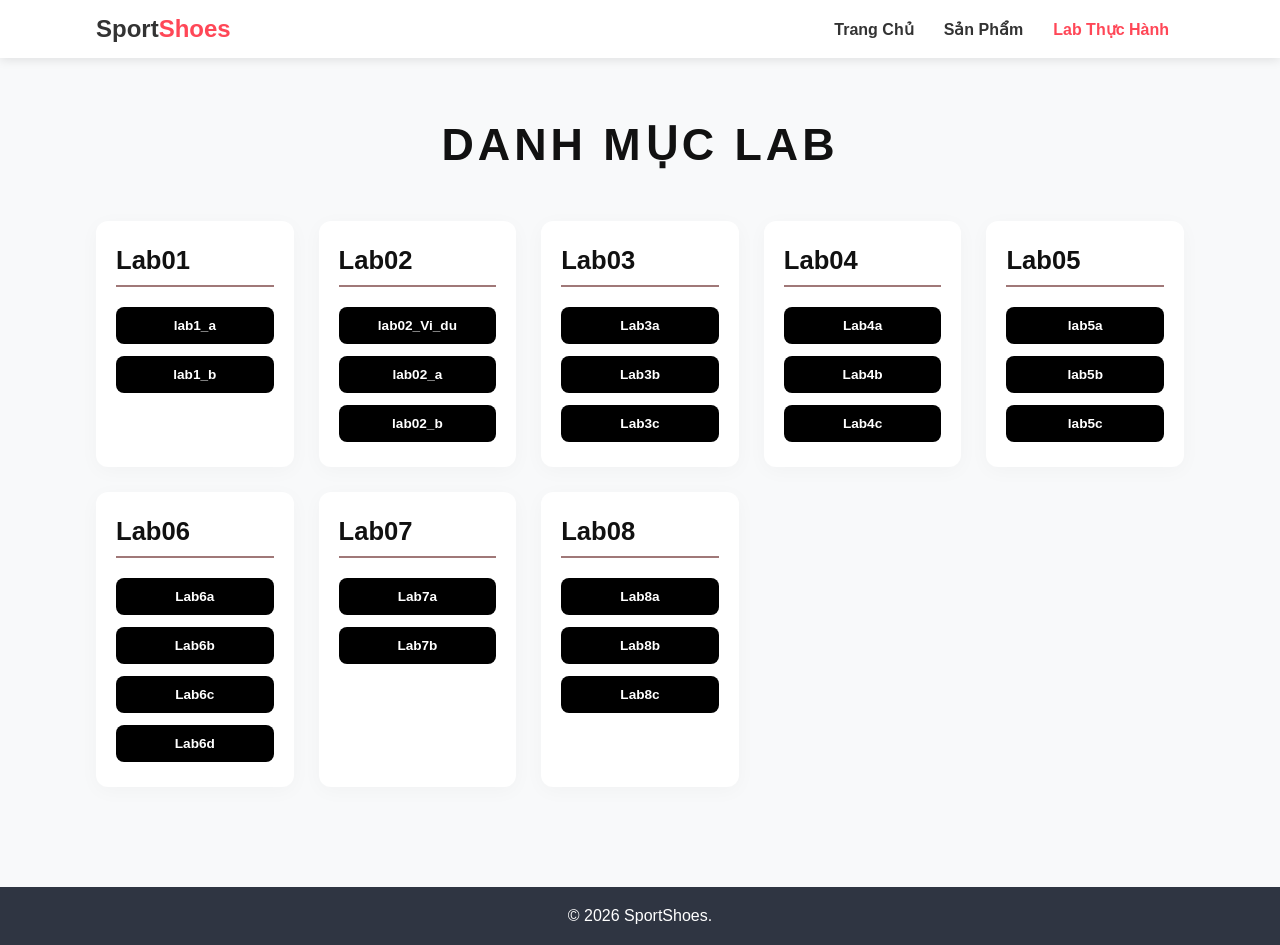
<file: LAB_thuchanh.html>
<!DOCTYPE html>
<html lang="vi">
<head>
    <meta charset="UTF-8">
    <meta name="viewport" content="width=device-width, initial-scale=1.0">
    <title>Danh Mục Lab Thực Hành</title>
    <link rel="stylesheet" href="style.css"> 
</head>
<body>

    <header>
        <div class="navbar container">
            <div class="logo">
                <a href="index.html" style="text-decoration: none; color: inherit;"><h2>Sport<span>Shoes</span></h2></a>
            </div>
            <nav>
                <ul>
                    <li><a href="index.html">Trang Chủ</a></li>
                    <li><a href="index.html#products-section">Sản Phẩm</a></li>
                    <li><a href="danh-muc-lab.html" class="active">Lab Thực Hành</a></li>
                </ul>
            </nav>
        </div>
    </header>

    <div class="container lab-container">
        <div class="lab-header-section">
            <h2 class="main-text">DANH MỤC LAB</h2>
        </div>

        <div class="lab-grid">
            
            <div class="lab-column-card">
                <h3>Lab01</h3>
                <div class="lab-btn-group">
                    <a href="Lab01/Lab01/Vi_du/lab1_bai3.html"><button>lab1_a</button></a>
                    <a href="Lab01/Lab01/Vi_du/lab1_bai4.html"><button>lab1_b</button></a>
                </div>
            </div>

            <div class="lab-column-card">
                <h3>Lab02</h3>
                <div class="lab-btn-group">
                    <a href="Lab02/Lab02/lab02_khung_table.html"><button>lab02_Vi_du</button></a>
                    <a href="Lab02/Lab02/lab02_bai1.html"><button>lab02_a</button></a>
                    <a href="Lab02/Lab02/lab02_bai2.html"><button>lab02_b</button></a>
                </div>
            </div>

            <div class="lab-column-card">
                <h3>Lab03</h3>
                <div class="lab-btn-group">
                    <a href="Lab03/Lab03/Vi_du_Lab01/lab03_bai1.html"><button>Lab3a</button></a>
                    <a href="Lab03/Lab03/Vi_du_Lab01/lab03_bai2.html"><button>Lab3b</button></a>
                    <a href="Lab03/Lab03/Vi_du_Lab01/lab03_bai3.html"><button class="active-lab-btn">Lab3c</button></a>
                </div>
            </div>

            <div class="lab-column-card">
                <h3>Lab04</h3>
                <div class="lab-btn-group">
                    <a href="Lab04/Lab04/Vi_du/lab04_bai1.html"><button>Lab4a</button></a>
                    <a href="Lab04/Lab04/Vi_du/lab04_bai2.html"><button>Lab4b</button></a>
                    <a href="Lab04/Lab04/Vi_du/lab04_bai3.html"><button>Lab4c</button></a>
                </div>
            </div>

            <div class="lab-column-card">
                <h3>Lab05</h3>
                <div class="lab-btn-group">
                    <a href="Lab05/Lab05/lab05_bai1.html"><button>lab5a</button></a>
                    <a href="Lab05/Lab05/Bai_2/lab05_bai2.html"><button>lab5b</button></a>
                    <a href="Lab05/Lab05/Bai_2/lab05_bai3.html"><button>lab5c</button></a>
                </div>
            </div>

            <div class="lab-column-card">
                <h3>Lab06</h3>
                <div class="lab-btn-group">
                    <a href="Lab06/lab6_bai1.html"><button>Lab6a</button></a>
                    <a href="Lab06/Bai_2_Minh_hoa_layout/lab6_bai2.html"><button>Lab6b</button></a>
                    <a href="Lab06/Bai_2_Minh_hoa_layout/lab6_bai3.html"><button>Lab6c</button></a>
                    <a href="Lab06/Vi_du/lab6_menu_responsive.html"><button>Lab6d</button></a>
                </div>
            </div>

            <div class="lab-column-card">
                <h3>Lab07</h3>
                <div class="lab-btn-group">
                    <a href="Lab07/Lab07/Vi_du/lab07_bai1.html"><button>Lab7a</button></a>
                    <a href="Lab07/Lab07/demo_bai_2/lab07_bai2.html"><button>Lab7b</button></a>
                </div>
            </div>

            <div class="lab-column-card">
                <h3>Lab08</h3>
                <div class="lab-btn-group">
                    <a href="Lab08/lab08_bai1.html"><button>Lab8a</button></a>
                    <a href="Lab08/lab08_bai2.html"><button>Lab8b</button></a>
                    <a href="Lab08/lab08_bai3.html"><button>Lab8c</button></a>
                </div>
            </div>

        </div>
    </div>

    <footer>
        <p>&copy; 2026 SportShoes.</p>
    </footer>

</body>
</html>
</file>
<file: style.css>
* {
    margin: 0;
    padding: 0;
    box-sizing: border-box;
    font-family: 'Segoe UI', Tahoma, Geneva, Verdana, sans-serif;
}

html {
    scroll-behavior: smooth;
}

body {
    background-color: #f8f9fa;
    color: #333;
}

.container {
    width: 85%;
    max-width: 1200px;
    margin: 0 auto;
}

/* NAVBAR */
header {
    background-color: #ffffff;
    box-shadow: 0 2px 10px rgba(0,0,0,0.1);
    position: sticky;
    top: 0;
    z-index: 100;
}

.navbar {
    display: flex;
    justify-content: space-between;
    align-items: center;
    padding: 15px 0;
}

.logo h2 span {
    color: #ff4757;
}

nav ul {
    display: flex !important;
    list-style: none !important;
    padding: 0 !important;
    margin: 0 !important;
}

nav ul li {
    margin: 0 15px !important;
    display: inline-block !important;
}

nav ul li a {
    text-decoration: none !important;
    color: #333 !important;
    font-weight: 600 !important;
    transition: color 0.3s !important;
}

nav ul li a:hover, nav ul li a.active {
    color: #ff4757 !important;
}

.cart-icon-wrapper {
    position: relative;
    cursor: pointer;
    font-size: 1.3rem;
}

#cart-count {
    position: absolute;
    top: -10px;
    right: -10px;
    background-color: #ff4757;
    color: #fff;
    font-size: 0.75rem;
    padding: 2px 6px;
    border-radius: 50%;
}

/* HERO SECTION */
.hero {
    background: linear-gradient(rgba(0,0,0,0.5), rgba(0,0,0,0.5)), 
                url('https://images.unsplash.com/photo-1556906781-9a412961c28c?w=1200') no-repeat center center/cover;
    height: 70vh;
    display: flex;
    align-items: center;
    color: #fff;
}

.hero-content h1 {
    font-size: 3rem;
    margin-bottom: 15px;
}

.hero-content p {
    font-size: 1.2rem;
    margin-bottom: 25px;
}

.btn {
    display: inline-block;
    padding: 12px 30px;
    background-color: #ff4757;
    color: white;
    text-decoration: none;
    border-radius: 5px;
    font-weight: bold;
    transition: background 0.3s;
}

.btn:hover {
    background-color: #e84118;
}

/* PRODUCTS SECTION */
.products {
    padding: 60px 0;
}

.section-title {
    text-align: center;
    margin-bottom: 40px;
    font-size: 2rem;
    position: relative;
}

.section-title::after {
    content: '';
    width: 70px;
    height: 3px;
    background-color: #ff4757;
    position: absolute;
    bottom: -10px;
    left: 50%;
    transform: translateX(-50%);
}

.product-grid {
    display: grid;
    grid-template-columns: repeat(auto-fit, minmax(250px, 1fr));
    gap: 30px;
}

.product-card {
    background-color: #fff;
    border-radius: 8px;
    overflow: hidden;
    box-shadow: 0 4px 15px rgba(0,0,0,0.05);
    transition: transform 0.3s;
    cursor: pointer;
}

.product-card:hover {
    transform: translateY(-5px);
}

.product-img img {
    width: 100%;
    height: 220px;
    object-fit: cover;
}

.product-info {
    padding: 20px;
    text-align: center;
}

.product-info h3 {
    font-size: 1.1rem;
    margin-bottom: 10px;
}

.price {
    color: #ff4757;
    font-weight: bold;
    font-size: 1.2rem;
    margin-bottom: 15px;
}

/* CART SIDEBAR */
.cart-sidebar {
    position: fixed;
    top: 0;
    right: -350px; 
    width: 350px;
    height: 100vh;
    background-color: #fff;
    box-shadow: -5px 0 15px rgba(0,0,0,0.1);
    z-index: 200;
    transition: right 0.3s ease;
    display: flex;
    flex-direction: column;
}

.cart-sidebar.open {
    right: 0; 
}

.cart-header {
    padding: 20px;
    border-bottom: 1px solid #eee;
    display: flex;
    justify-content: space-between;
    align-items: center;
}

.close-cart {
    font-size: 1.8rem;
    cursor: pointer;
}

.cart-items {
    padding: 20px;
    flex-grow: 1;
    overflow-y: auto;
}

.cart-item {
    display: flex;
    justify-content: space-between;
    align-items: center;
    margin-bottom: 15px;
    padding-bottom: 15px;
    border-bottom: 1px solid #f1f1f1;
}

.empty-msg {
    text-align: center;
    color: #aaa;
    margin-top: 50px;
}

.cart-footer {
    padding: 20px;
    border-top: 1px solid #eee;
    background-color: #fafafa;
}

.total-price {
    display: flex;
    justify-content: space-between;
    font-weight: bold;
    font-size: 1.2rem;
    margin-bottom: 15px;
}

#cart-total {
    color: #ff4757;
}

.checkout-btn {
    width: 100%;
    padding: 12px;
    background-color: #ff4757;
    color: #fff;
    border: none;
    border-radius: 4px;
    font-weight: bold;
    cursor: pointer;
}

/* FOOTER */
footer {
    background-color: #2f3542;
    color: #fff;
    text-align: center;
    padding: 20px 0;
    margin-top: 40px;
}


/* --- CSS BỔ SUNG CHO TRANG CHI TIẾT SẢN PHẨM --- */
.style-hidden {
    display: none !important;
}

.detail-container {
    padding: 40px 0;
    min-height: 80vh;
}

.back-btn {
    background: none;
    border: 1px solid #333;
    padding: 8px 16px;
    cursor: pointer;
    font-weight: 600;
    border-radius: 4px;
    margin-bottom: 20px;
    transition: all 0.3s;
}

.back-btn:hover {
    background-color: #2f3542;
    color: #fff;
}

.detail-box {
    display: flex;
    gap: 50px;
    background: #fff;
    padding: 30px;
    border-radius: 8px;
    box-shadow: 0 4px 15px rgba(0,0,0,0.05);
}

.detail-img-side {
    flex: 1;
}

.detail-img-side img {
    width: 100%;
    max-height: 480px;
    object-fit: cover;
    border-radius: 8px;
}

.detail-info-side {
    flex: 1;
    display: flex;
    flex-direction: column;
    justify-content: center;
}

.detail-info-side h1 {
    font-size: 2.3rem;
    margin-bottom: 10px;
    color: #2f3542;
}

.detail-price-text {
    font-size: 1.8rem;
    color: #ff4757;
    font-weight: bold;
    margin-bottom: 20px;
}

.detail-description {
    margin-bottom: 25px;
    border-top: 1px solid #eee;
    padding-top: 15px;
}

.detail-description h3 {
    margin-bottom: 8px;
    font-size: 1.1rem;
}

.detail-description p {
    color: #666;
    line-height: 1.6;
}

.size-section h3 {
    font-size: 1.1rem;
}

.size-sizes {
    display: flex;
    flex-wrap: wrap;
    gap: 10px;
    margin: 12px 0 30px 0;
}

.size-btn {
    width: 45px;
    height: 45px;
    border: 1px solid #ccc;
    display: flex;
    align-items: center;
    justify-content: center;
    font-weight: 600;
    cursor: pointer;
    border-radius: 4px;
    transition: all 0.2s;
    background-color: #fff;
}

.size-btn:hover {
    border-color: #ff4757;
    color: #ff4757;
}

.size-btn.selected {
    background-color: #ff4757;
    border-color: #ff4757;
    color: #fff;
}

.buy-now-btn {
    background-color: #ff4757;
    color: white;
    border: none;
    padding: 15px 30px;
    font-size: 1.2rem;
    font-weight: bold;
    border-radius: 4px;
    cursor: pointer;
    transition: background 0.3s;
}

.buy-now-btn:hover {
    background-color: #e84118;
}

@media (max-width: 768px) {
    .detail-box { flex-direction: column; gap: 20px; }
}
/* --- CSS CHO KHU VỰC ẢNH CHI TIẾT NHỎ (THUMBNAILS) --- */
.thumbnail-container {
    display: flex;
    gap: 10px;
    margin-top: 15px;
    overflow-x: auto;
}

.thumb-img {
    width: 80px;
    height: 80px;
    object-fit: cover;
    border-radius: 4px;
    border: 2px solid #ccc;
    cursor: pointer;
    transition: all 0.2s;
}

.thumb-img:hover, .thumb-img.active {
    border-color: #ff4757; /* Viền đỏ khi hover hoặc khi đang hiển thị ảnh này */
    transform: scale(1.05);
}
.contact-container {
    padding: 60px 0;
    min-height: 80vh;
}

/* Hiệu ứng chữ CONTACT to chìm phía dưới chữ LIÊN HỆ */
.contact-header-section {
    text-align: center;
    position: relative;
    margin-bottom: 60px;
}

.contact-header-section .bg-text {
    font-size: 5.5rem;
    font-weight: bold;
    color: #f1f2f6;
    letter-spacing: 15px;
    opacity: 0.6;
    user-select: none;
}

.contact-header-section .main-text {
    font-size: 2.2rem;
    position: absolute;
    top: 50%;
    left: 50%;
    transform: translate(-50%, -20%);
    color: #111;
    letter-spacing: 2px;
}

.contact-header-section .main-text::after {
    content: '';
    display: block;
    width: 40px;
    height: 2px;
    background-color: #a07878; /* Vạch gạch chân màu hồng đất trầm */
    margin: 8px auto 0 auto;
}

.contact-header-section .sub-text {
    font-size: 0.95rem;
    color: #777;
    margin-top: 15px;
}

/* Bố cục chia 2 cột */
.contact-content {
    display: flex;
    gap: 80px;
    margin-top: 20px;
}

.contact-info-side, .contact-form-side {
    flex: 1;
}

.contact-content h2 {
    font-size: 1.8rem;
    color: #222;
    font-weight: 500;
    margin-bottom: 5px;
}

.info-title-sub {
    font-size: 0.75rem;
    color: #a07878;
    letter-spacing: 2px;
    font-weight: bold;
    margin-bottom: 35px;
}

/* Thiết kế danh sách thông tin bên trái */
.info-item-box {
    display: flex;
    flex-direction: column;
    gap: 25px;
}

.info-item {
    display: flex;
    gap: 20px;
    align-items: flex-start;
    padding-bottom: 25px;
    border-bottom: 1px solid #eee;
}

.info-item:last-child {
    border-bottom: none;
}

.info-icon {
    width: 42px;
    height: 42px;
    border: 1px solid #a07878;
    border-radius: 50%;
    display: flex;
    align-items: center;
    justify-content: center;
    color: #a07878;
    font-size: 1rem;
    flex-shrink: 0;
}

.info-text h3 {
    font-size: 1.05rem;
    color: #333;
    margin-bottom: 8px;
    font-weight: 600;
}

.info-text p {
    color: #666;
    font-size: 0.9rem;
    line-height: 1.5;
}

.info-text p.highlight {
    font-size: 1.05rem;
    font-weight: 500;
    color: #222;
}

.info-text .time-detail {
    color: #999;
    font-size: 0.85rem;
    margin-top: 4px;
}

/* Thiết kế Form điền bên phải */
.contact-form-side form {
    display: flex;
    flex-direction: column;
    gap: 20px;
}

.form-row {
    display: flex;
    gap: 20px;
}

.form-group {
    display: flex;
    flex-direction: column;
    gap: 8px;
    flex: 1;
}

.form-group label {
    font-size: 0.75rem;
    color: #888;
    letter-spacing: 1px;
    font-weight: 600;
}

.form-group input, .form-group select, .form-group textarea {
    padding: 12px 15px;
    border: 1px solid #ddd;
    border-radius: 2px;
    font-size: 0.9rem;
    color: #333;
    background-color: #fff;
    outline: none;
    transition: border 0.3s;
}

.form-group input:focus, .form-group select:focus, .form-group textarea:focus {
    border-color: #a07878;
}

/* Nút gửi tin nhắn màu đen tràn viền sang trọng */
.send-msg-btn {
    background-color: #000;
    color: #fff;
    border: none;
    padding: 14px;
    font-size: 0.9rem;
    font-weight: bold;
    letter-spacing: 2px;
    text-transform: uppercase;
    cursor: pointer;
    margin-top: 10px;
    transition: background 0.3s;
}

.send-msg-btn:hover {
    background-color: #333;
}

/* Tương thích điện thoại */
@media (max-width: 768px) {
    .contact-content { flex-direction: column; gap: 40px; }
    .form-row { flex-direction: column; gap: 20px; }
    .contact-header-section .bg-text { font-size: 3.5rem; }
}
.lab-container {
    padding: 60px 0;
    min-height: 80vh;
}

/* Kiểu chữ tiêu đề DANH MỤC LAB */
.lab-header-section {
    text-align: center;
    margin-bottom: 50px;
}

.lab-header-section .main-text {
    font-size: 2.8rem;
    font-weight: bold;
    letter-spacing: 4px;
    color: #111;
    text-transform: uppercase;
}

/* Lưới chia làm 5 cột đều nhau trên máy tính y như ảnh mẫu */
.lab-grid {
    display: grid;
    grid-template-columns: repeat(5, 1fr);
    gap: 25px;
    margin-top: 20px;
}

/* Thẻ trắng bo góc chứa từng cụm Lab01, Lab02... */
.lab-column-card {
    background-color: #fff;
    border-radius: 12px;
    padding: 25px 20px;
    box-shadow: 0 4px 20px rgba(0, 0, 0, 0.03); /* Đổ bóng mờ nhẹ */
}

/* Tiêu đề cụm Lab01, Lab02... */
.lab-column-card h3 {
    font-size: 1.6rem;
    font-weight: bold;
    color: #111;
    margin-bottom: 15px;
    padding-bottom: 10px;
    border-bottom: 2px solid #a07878; /* Vạch gạch chân màu hồng đất */
}

/* Khối chứa nhóm các nút bấm bài tập xếp theo hàng dọc */
.lab-btn-group {
    display: flex;
    flex-direction: column;
    gap: 12px;
    margin-top: 20px;
}

/* Thẻ link bọc ngoài nút bấm */
.lab-btn-group a {
    text-decoration: none;
    width: 100%;
}

/* Thiết kế nút bấm bài tập màu đen nguyên bản */
.lab-btn-group button {
    background-color: #000;
    color: #fff;
    border: none;
    padding: 11px 15px;
    font-size: 0.85rem;
    font-weight: bold;
    border-radius: 8px; /* Bo góc dạng viên thuốc giống ảnh mẫu */
    cursor: pointer;
    width: 100%;
    text-align: center;
    transition: all 0.2s ease;
}

/* Hiệu ứng khi di chuột vào nút đen */
.lab-btn-group button:hover {
    background-color: #333;
    transform: translateY(-2px);
}

/* Nút bấm đặc biệt (Ví dụ: Lab3c) có màu hồng đất trầm làm điểm nhấn */


.lab-btn-group button.active-lab-btn:hover {
    background-color: #9c6f6f;
}

/* Tự động co giãn màn hình (Responsive) */
@media (max-width: 1200px) {
    .lab-grid { grid-template-columns: repeat(3, 1fr); } /* Màn hình vừa chia 3 cột */
}

@media (max-width: 768px) {
    .lab-grid { grid-template-columns: repeat(1, 1fr); } /* Màn hình điện thoại chia 1 cột */
}
</file>
